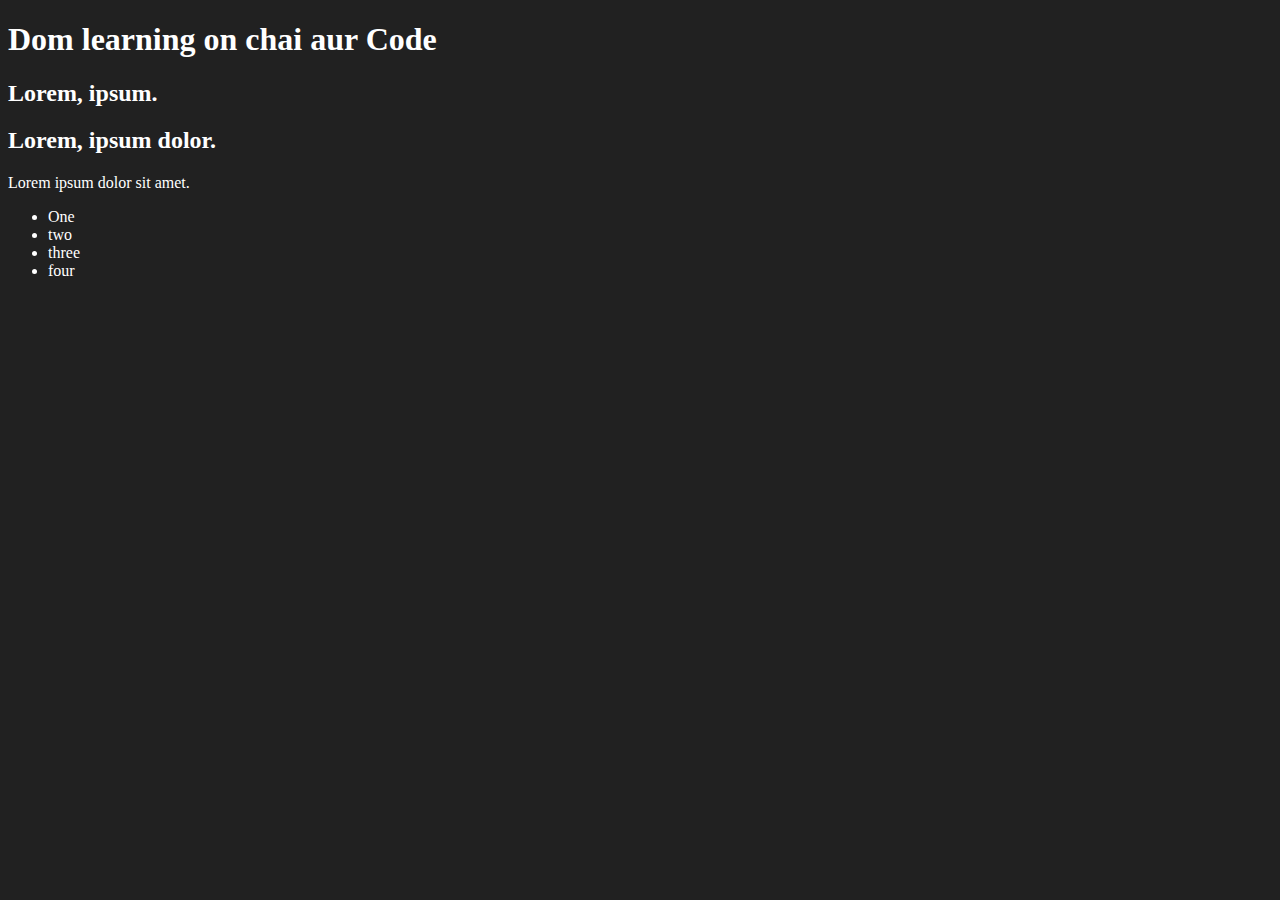
<file: oneshotpart2/index.html>
<!DOCTYPE html>
<html lang="en">
<head>
    <meta charset="UTF-8">
    <meta name="viewport" content="width=device-width, initial-scale=1.0">
    <title>DOM learning</title>
</head>
<body style="background-color: #212121;">
    <style>
        .bg-black{
            background-color: #212121;
            color: #fff;
        }
    </style>
    <div class="bg-black">
        <h1 id="title" class="heading">Dom learning on chai aur Code </h1>
        <h2>Lorem, ipsum.</h2>
        <h2>Lorem, ipsum dolor.</h2>
        <p>Lorem ipsum dolor sit amet.</p>

        <ul>
<li class="list" >One</li>
<li class="list" >two</li>
<li class="list" >three</li>
<li class="list" >four</li>




        </ul>

    </div>
</body>
</html>
</file>
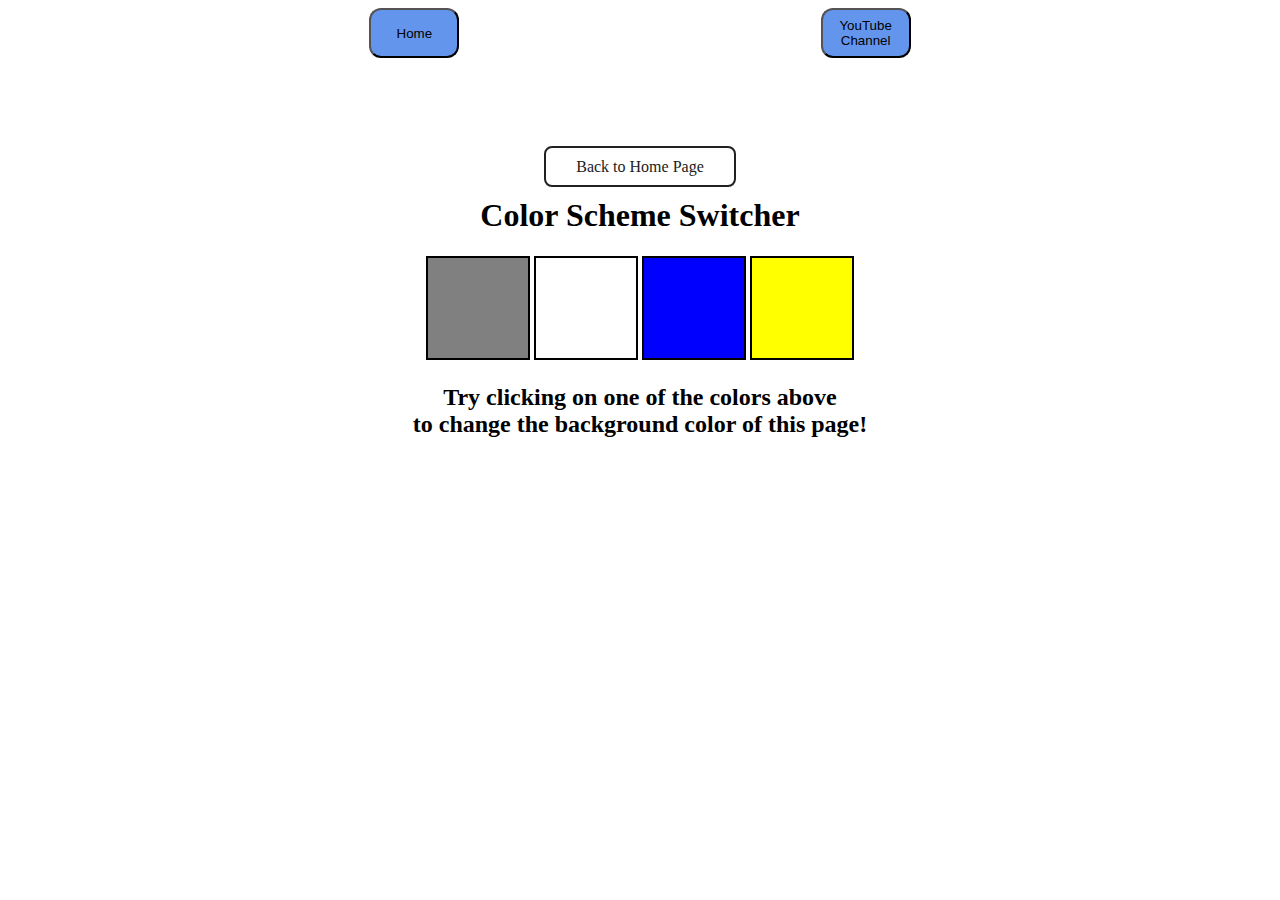
<file: oneshotpart2/project/color predictor/index.html>
<!DOCTYPE html>
<html lang="en">
  <head>
    <meta charset="UTF-8" />
    <meta name="viewport" content="width=device-width, initial-scale=1.0" />
    <meta http-equiv="X-UA-Compatible" content="ie=edge" />
    <link rel="stylesheet" href="styles.css" />
    <script src="index.js" defer></script>
    <title>JavaScript Background Color Switcher</title>
  </head>
  <body>
    <nav>
      <button id="one">Home</button>
      <a href="https://www.youtube.com" target="_blank">
        <button id="one">YouTube Channel</button>
      </a>
    </nav>
    <div class="canvas">
      <a
        style="
          background-color: #fff;
          padding: 10px 30px;
          border-radius: 8px;
          color: #212121;
          text-decoration: none;
          border: 2px solid #212121;
        "
        href="#"
      >
        Back to Home Page
      </a>
      <h1>Color Scheme Switcher</h1>
      <span class="button" id="grey"></span>
      <span class="button" id="white"></span>
      <span class="button" id="blue"></span>
      <span class="button" id="yellow"></span>
      <h2>
        Try clicking on one of the colors above
        <span>to change the background color of this page!</span>
      </h2>
    </div>
  </body>
</html>
</file>
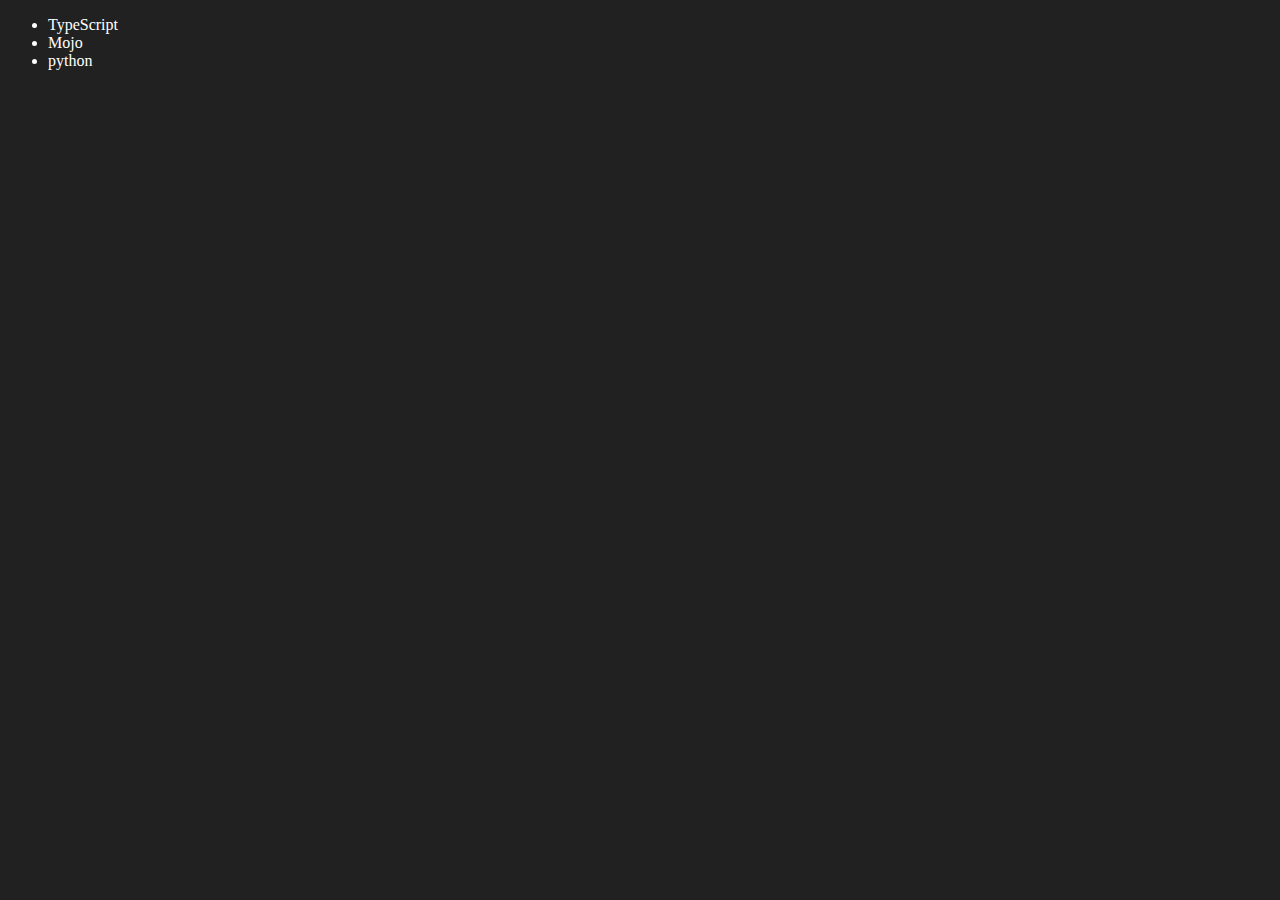
<file: oneshotpart2/four.html>
<!DOCTYPE html>
<html lang="en">
<head>
    <meta charset="UTF-8">
    <meta name="viewport" content="width=device-width, initial-scale=1.0">
    <title>Chai aur Code | DOM</title>
</head>
<body style="background-color: #212121; color:#fff;">
    <ul class="language">
        <li>Javascript</li>
    </ul>
</body>
<script>
function addLanguage(langName) {
    const li = document.createElement('li');
    li.innerHTML = `${langName}`;
    document.querySelector('.language').appendChild(li);
}

function addOpticLanguage(langName) {
    const li = document.createElement('li');
    li.appendChild(document.createTextNode(langName));
    document.querySelector('.language').appendChild(li);
}

// Add new languages to the list
addOpticLanguage("golang");
addLanguage("python");
addLanguage("typescript");

// EDIT KAISE KARE
const secondLang = document.querySelector("li:nth-child(2)")
//secondLang.innerHTML="Mojo"
const newLi = document.createElement('li');
newLi.textContent="Mojo"
secondLang.replaceWith(newLi)


// EDIT EXAMPLE 1 wala change karna hai
   
const fistLang= document.querySelector("li:first-child")
fistLang.outerHTML='<li>TypeScript</li>'


// REMOVE KAISE KARE 


const lastLang= document.querySelector('li:last-child')
lastLang.remove();
</script>
</html>
</file>
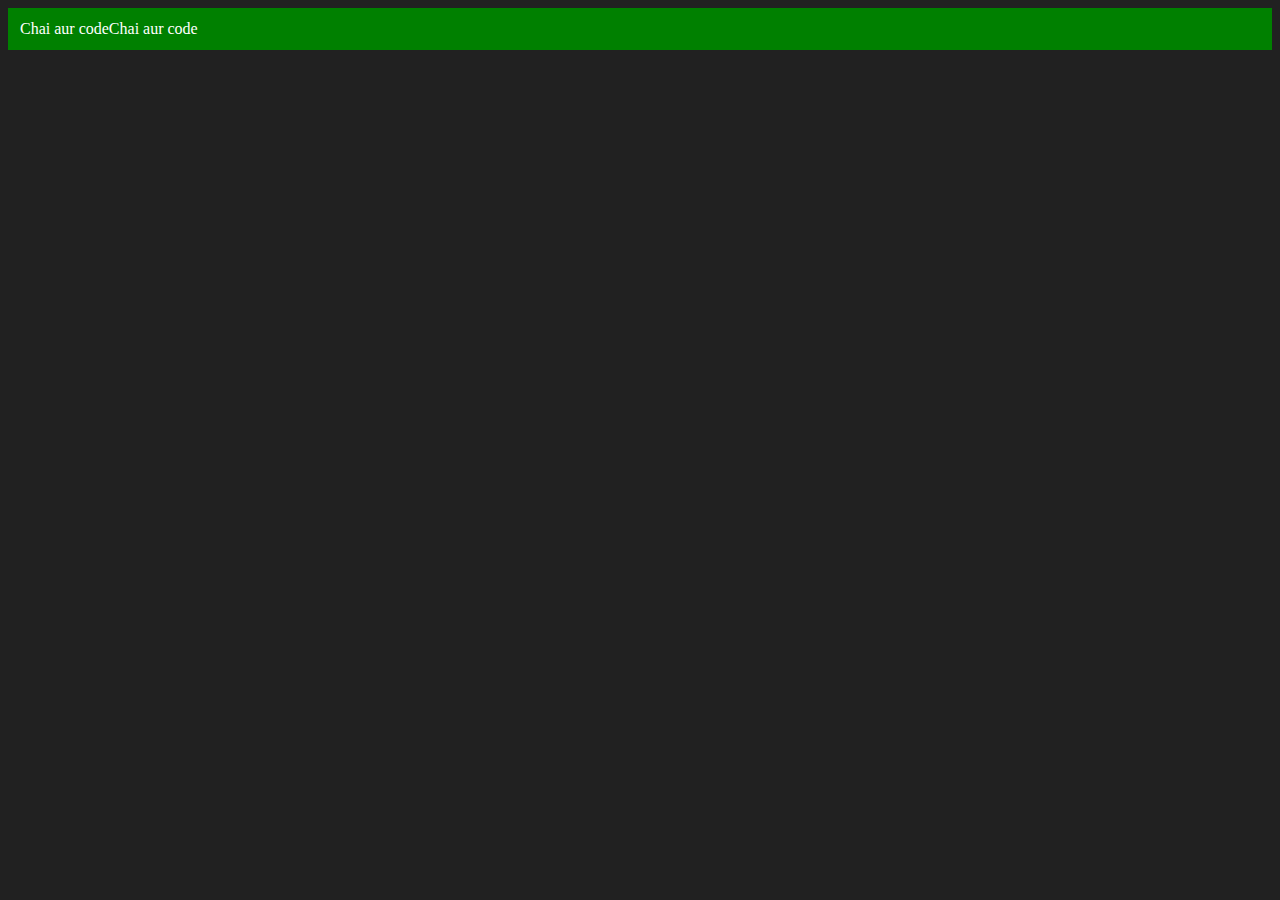
<file: oneshotpart2/three.html>
<!DOCTYPE html>
<html lang="en">
<head>
    <meta charset="UTF-8">
    <meta name="viewport" content="width=device-width, initial-scale=1.0">
    <title>Chai aur Code</title>
</head>
<body style="background-color: #212121; color:#fff">

</body>
<script>
const div = document.createElement('div');
console.log(div);
div.className = "main";
div.id = Math.round(Math.random() * 10 + 1);
div.setAttribute("title", "generated title");
div.style.backgroundColor = "green";
div.style.padding = "12px";
div.innerHTML = "Chai aur code";
// This line is redundant and should be removed
// document.createTextNode("Chai aur code");
const addText = document.createTextNode("Chai aur code");
div.appendChild(addText);
document.body.appendChild(div);
</script>
</html>
</file>
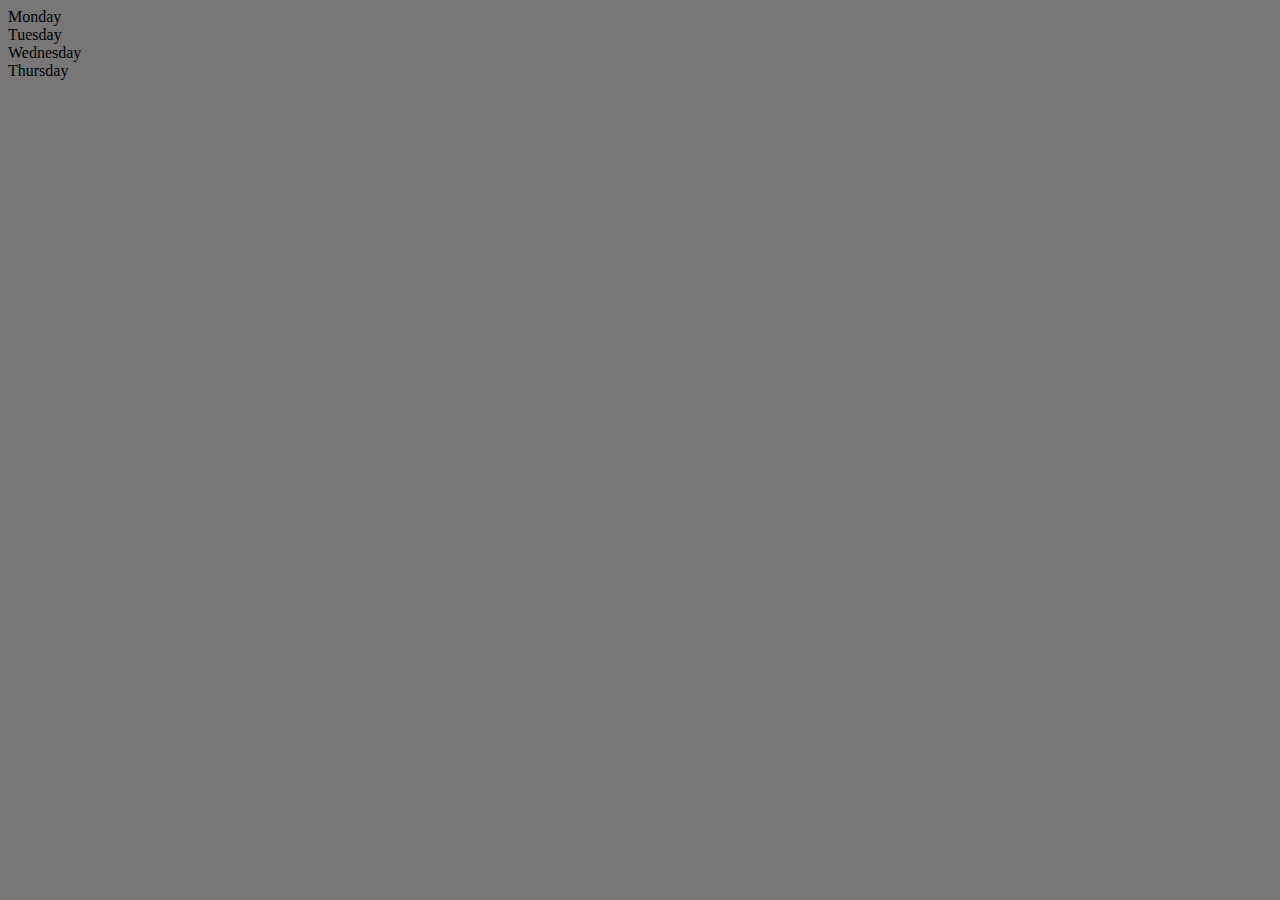
<file: oneshotpart2/two.html>
<!DOCTYPE html>
<html lang="en">
<head>
    <meta charset="UTF-8">
    <meta name="viewport" content="width=device-width, initial-scale=1.0">
    <title>Document</title>
</head>
<body style="background-color: #787676 ;">
    <div class="parent">

<div class="day">Monday</div>
<div class="day">Tuesday</div>
<div class="day">Wednesday</div>
<div class="day">Thursday</div>

    </div>
</body>
<script>

const parent= document.querySelector(.parent);
console.log(parent);
console.log(parent.children[1].innerHTML);
for(let i=0;i<parent.children.length; i++){
    console.log(parent.children[i].innerHTML);
    
}
</script>
</html>
</file>
<file: oneshotpart2/project/color predictor/styles.css>
html {
    margin: 0;
  }
  
  nav {
    align-items: center;
    justify-content: space-evenly;
    display: flex;
  }
  
  #one{
    width: 90px;
    height: 50px;
    border-radius: 12px;
    text-shadow: -10px;
    box-sizing: border-box;
    box-shadow: violet;
    background-color: cornflowerblue
  }
 #one:hover{
    background-color: rgb(225, 120, 145);

  }
  span {
    display: block;
  }
  
  .canvas {
    margin: 100px auto 100px;
    width: 80%;
    text-align: center;
  }
  
  .button {
    width: 100px;
    height: 100px;
    border: solid black 2px;
    display: inline-block;
  }
  
  #grey {
    background-color: grey;
  }
  
  #white {
    background-color: white;
  }
  
  #blue {
    background-color: blue;
  }
  
  #yellow {
    background-color: yellow;
  }
</file>
